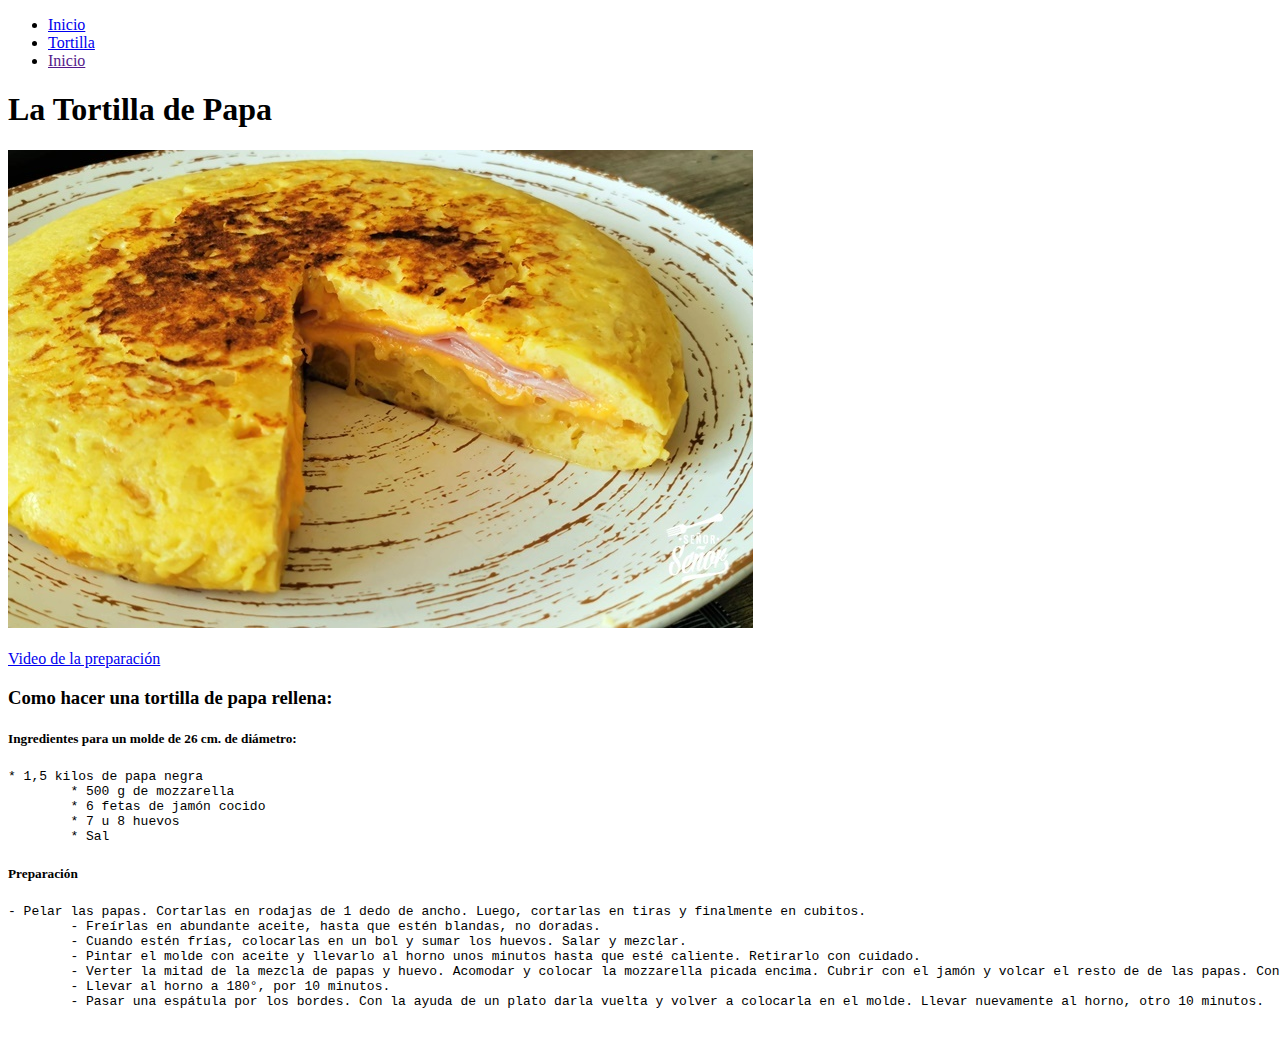
<file: Tortilla.html>
<!DOCTYPE html>
<html lang="en">
<head>
    <meta charset="UTF-8">
    <meta http-equiv="X-UA-Compatible" content="IE=edge">
    <meta name="viewport" content="width=device-width, initial-scale=1.0">
    <link rel="stylesheet" href="/Styles/StyleTortilla">
    <title>Receta de Tortilla de Papa</title>
</head>
<body >
    <nav>
        <ul>
            <li><a href="Index.html">Inicio</a></li>
            <li><a href="Tortilla.html">Tortilla</a></li>
            <li><a href="">Inicio</a></li>
        </ul>
    </nav>
    <h1>La Tortilla de Papa</h1>
    <img src="imgs/Tortilla/img.jpg" alt="Tortilla">
	<br>
    <br>
	<a href= "https://www.youtube.com/watch?v=M8Gvs25Uh7Q" target="_blank">Video de la preparación </a>
    <div>
        <h3>Como hacer una tortilla de papa rellena:</h3>
        <h5>Ingredientes para un molde de 26 cm. de diámetro:</h5>
        <pre>* 1,5 kilos de papa negra
        * 500 g de mozzarella
        * 6 fetas de jamón cocido
        * 7 u 8 huevos
        * Sal</pre>
        <h5>Preparación</h5>
        <pre>- Pelar las papas. Cortarlas en rodajas de 1 dedo de ancho. Luego, cortarlas en tiras y finalmente en cubitos.
        - Freírlas en abundante aceite, hasta que estén blandas, no doradas.
        - Cuando estén frías, colocarlas en un bol y sumar los huevos. Salar y mezclar.
        - Pintar el molde con aceite y llevarlo al horno unos minutos hasta que esté caliente. Retirarlo con cuidado.
        - Verter la mitad de la mezcla de papas y huevo. Acomodar y colocar la mozzarella picada encima. Cubrir con el jamón y volcar el resto de de las papas. Con una espátula, tratar de emparejar.
        - Llevar al horno a 180°, por 10 minutos.
        - Pasar una espátula por los bordes. Con la ayuda de un plato darla vuelta y volver a colocarla en el molde. Llevar nuevamente al horno, otro 10 minutos.
    </div>
</pre>
</body>
</html>
</file>
